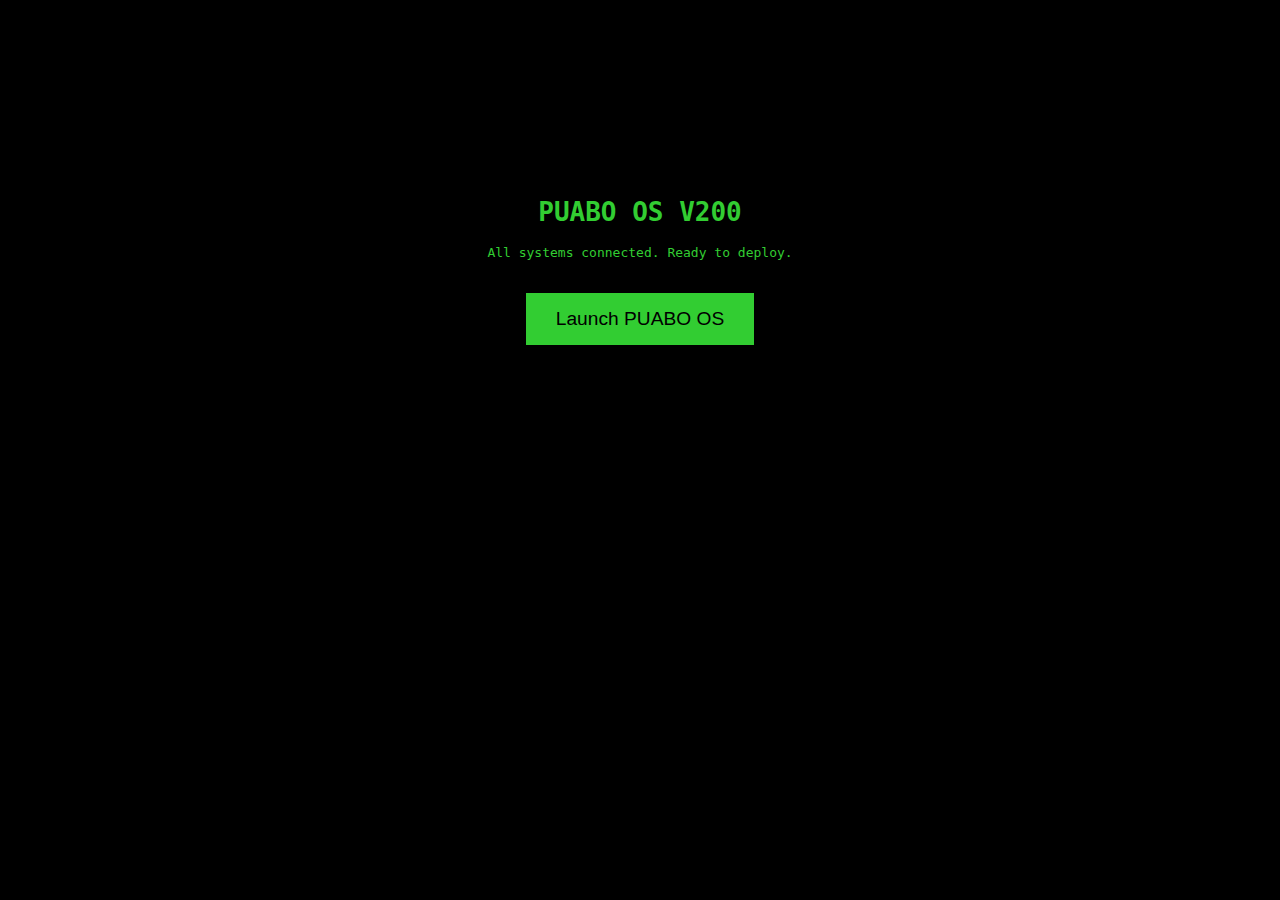
<file: desktop.html>
<!-- index.html -->
<!DOCTYPE html>
<html lang="en">
<head>
  <meta charset="UTF-8" />
  <meta name="viewport" content="width=device-width, initial-scale=1.0"/>
  <title>PUABO OS V200 Boot</title>
  <style>
    body {
      background-color: black;
      color: limegreen;
      font-family: monospace;
      text-align: center;
      padding-top: 20vh;
      margin: 0;
    }
    .fade {
      opacity: 1;
      transition: opacity 1.5s ease-in-out;
    }
    .fade-out {
      opacity: 0;
    }
    button {
      background-color: limegreen;
      color: black;
      padding: 15px 30px;
      font-size: 1.2rem;
      border: none;
      cursor: pointer;
      margin-top: 20px;
    }
  </style>
</head>
<body>
  <div id="boot" class="fade">
    <h1>PUABO OS V200</h1>
    <p>All systems connected. Ready to deploy.</p>
    <button onclick="launchOS()">Launch PUABO OS</button>
  </div>

  <script>
    function launchOS() {
      const boot = document.getElementById('boot');
      boot.classList.add('fade-out');
      setTimeout(() => {
        window.location.href = 'desktop.html';
      }, 1500); // wait for fade-out effect
    }
  </script>
</body>
</html>
</file>
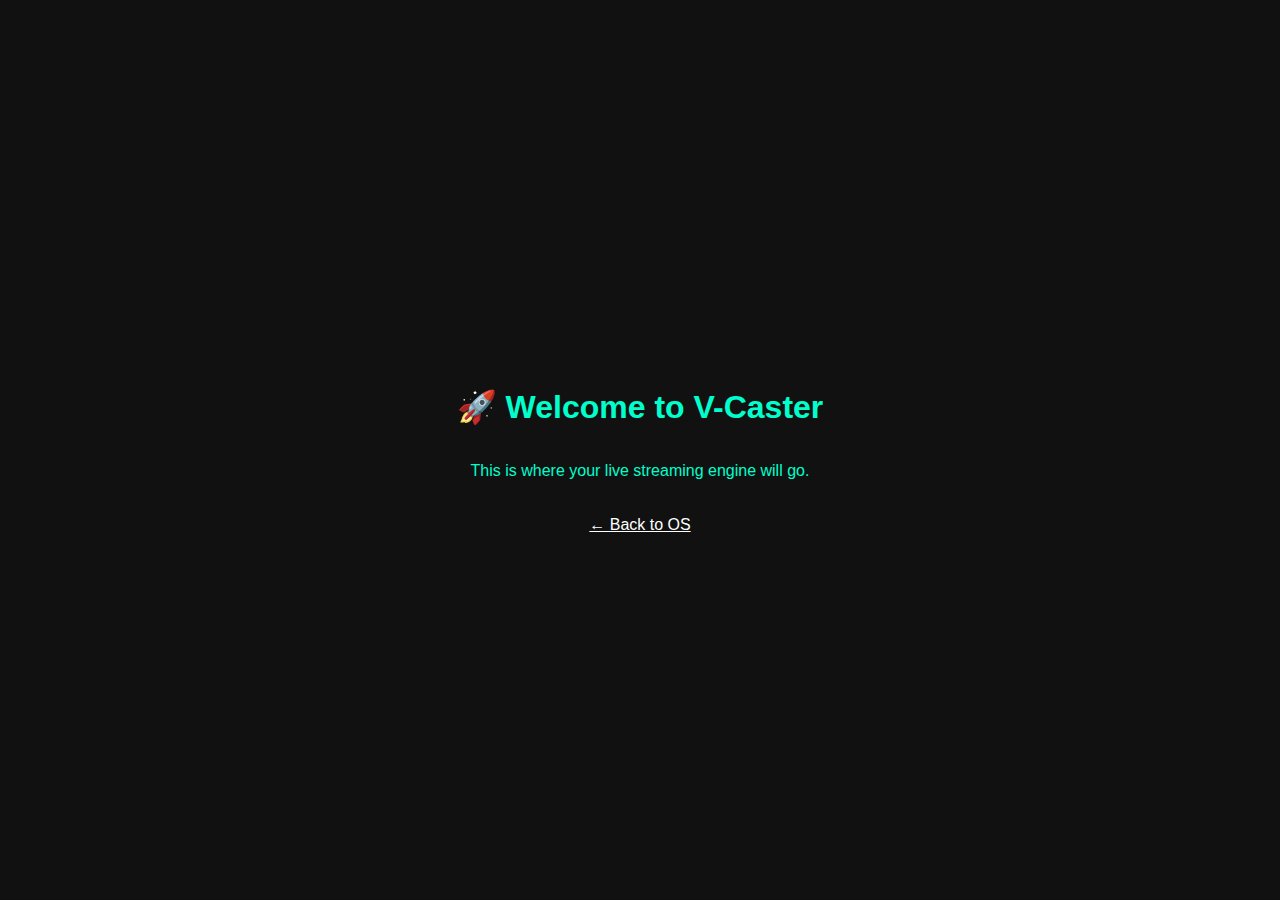
<file: glitchcodeofchaos.html>
<!DOCTYPE html>
<html lang="en">
<head>
  <meta charset="UTF-8">
  <title>V-Caster | PUABO OS V200</title>
  <style>
    body {
      font-family: 'Segoe UI', sans-serif;
      background-color: #111;
      color: #00ffcc;
      display: flex;
      flex-direction: column;
      align-items: center;
      justify-content: center;
      height: 100vh;
      margin: 0;
    }

    h1 {
      margin-bottom: 20px;
    }

    a {
      color: #fff;
      text-decoration: underline;
      margin-top: 20px;
    }
  </style>
</head>
<body>

  <h1>🚀 Welcome to V-Caster</h1>
  <p>This is where your live streaming engine will go.</p>
  <a href="os.html">← Back to OS</a>

</body>
</html>
</file>
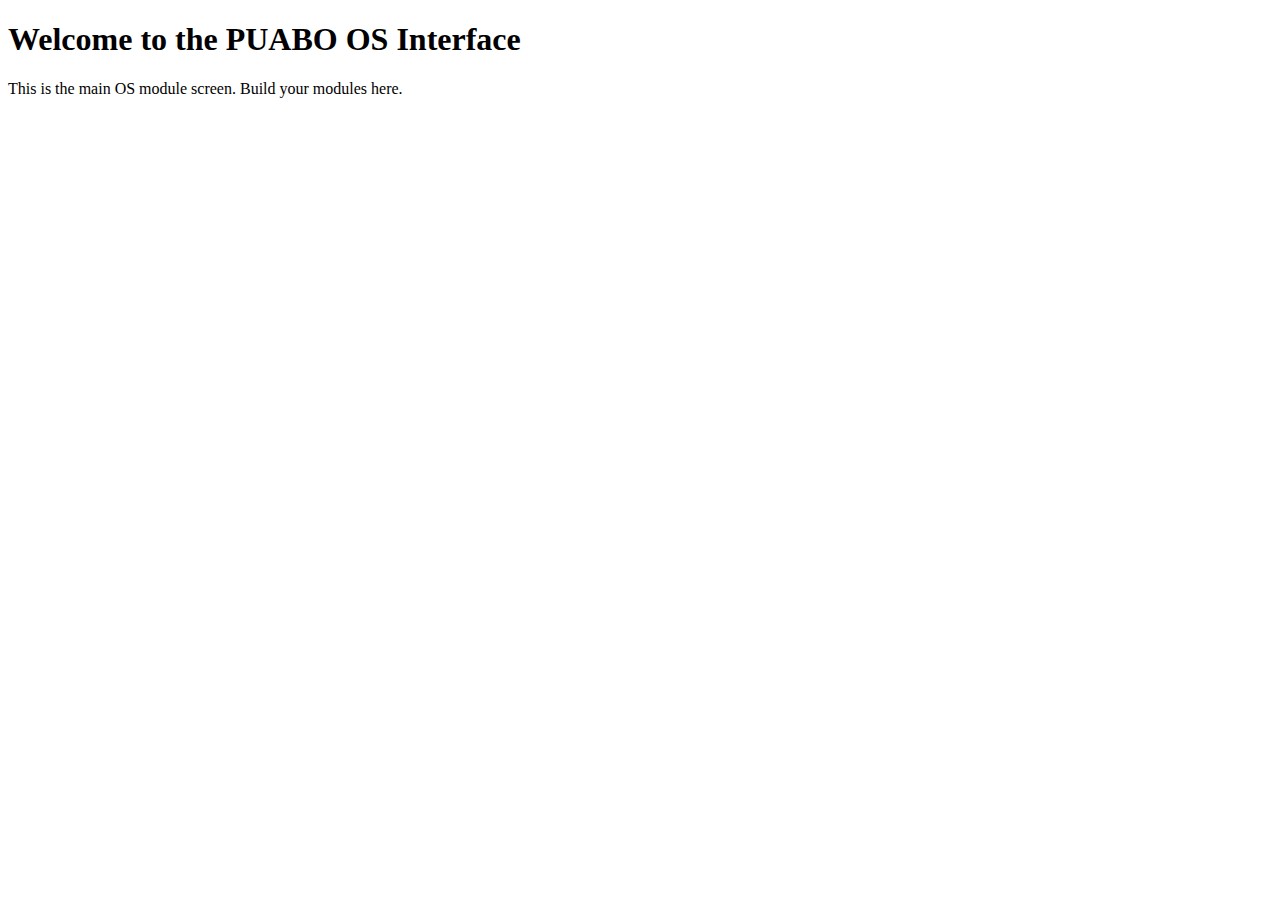
<file: os.html>
<!DOCTYPE html>
<html lang="en">
<head>
  <meta charset="UTF-8">
  <title>PUABO OS V200 - OS Dashboard</title>
</head>
<body>
  <h1>Welcome to the PUABO OS Interface</h1>
  <p>This is the main OS module screen. Build your modules here.</p>
</body>
</html>
</file>
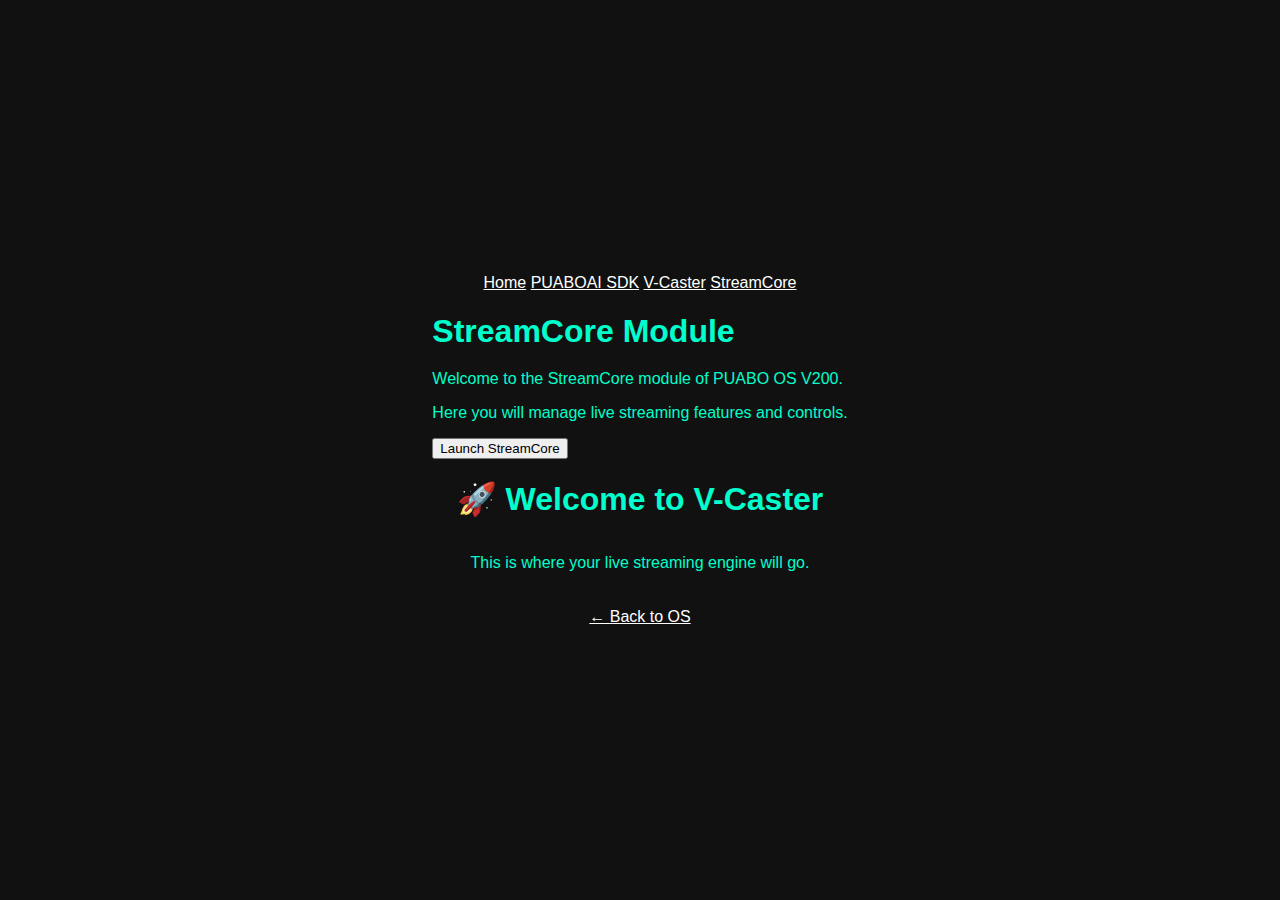
<file: streamcore.html>
<!DOCTYPE html>
<html lang="en">
<head>
  <meta charset="UTF-8" />
  <title>PUABO OS V200 - StreamCore Module</title>
  <link rel="stylesheet" href="style.css" />
</head>
<body>
  <nav class="nav-bar">
    <a href="index.html">Home</a>
    <a href="puaboai-sdk.html">PUABOAI SDK</a>
    <a href="vcaster.html">V-Caster</a>
    <a href="streamcore.html" class="active">StreamCore</a>
    <!-- Add other module links here -->
  </nav>

  <div class="container">
    <h1>StreamCore Module</h1>
    <p>Welcome to the StreamCore module of PUABO OS V200.</p>
    <p>Here you will manage live streaming features and controls.</p>
    <button onclick="alert('StreamCore launching...')">Launch StreamCore</button>
  </div>
<!DOCTYPE html>
<html lang="en">
<head>
  <meta charset="UTF-8">
  <title>V-Caster | PUABO OS V200</title>
  <style>
    body {
      font-family: 'Segoe UI', sans-serif;
      background-color: #111;
      color: #00ffcc;
      display: flex;
      flex-direction: column;
      align-items: center;
      justify-content: center;
      height: 100vh;
      margin: 0;
    }

    h1 {
      margin-bottom: 20px;
    }

    a {
      color: #fff;
      text-decoration: underline;
      margin-top: 20px;
    }
  </style>
</head>
<body>

  <h1>🚀 Welcome to V-Caster</h1>
  <p>This is where your live streaming engine will go.</p>
  <a href="os.html">← Back to OS</a>

</body>
</html>
</body>
</html>
</file>
<file: style.css>

</file>
